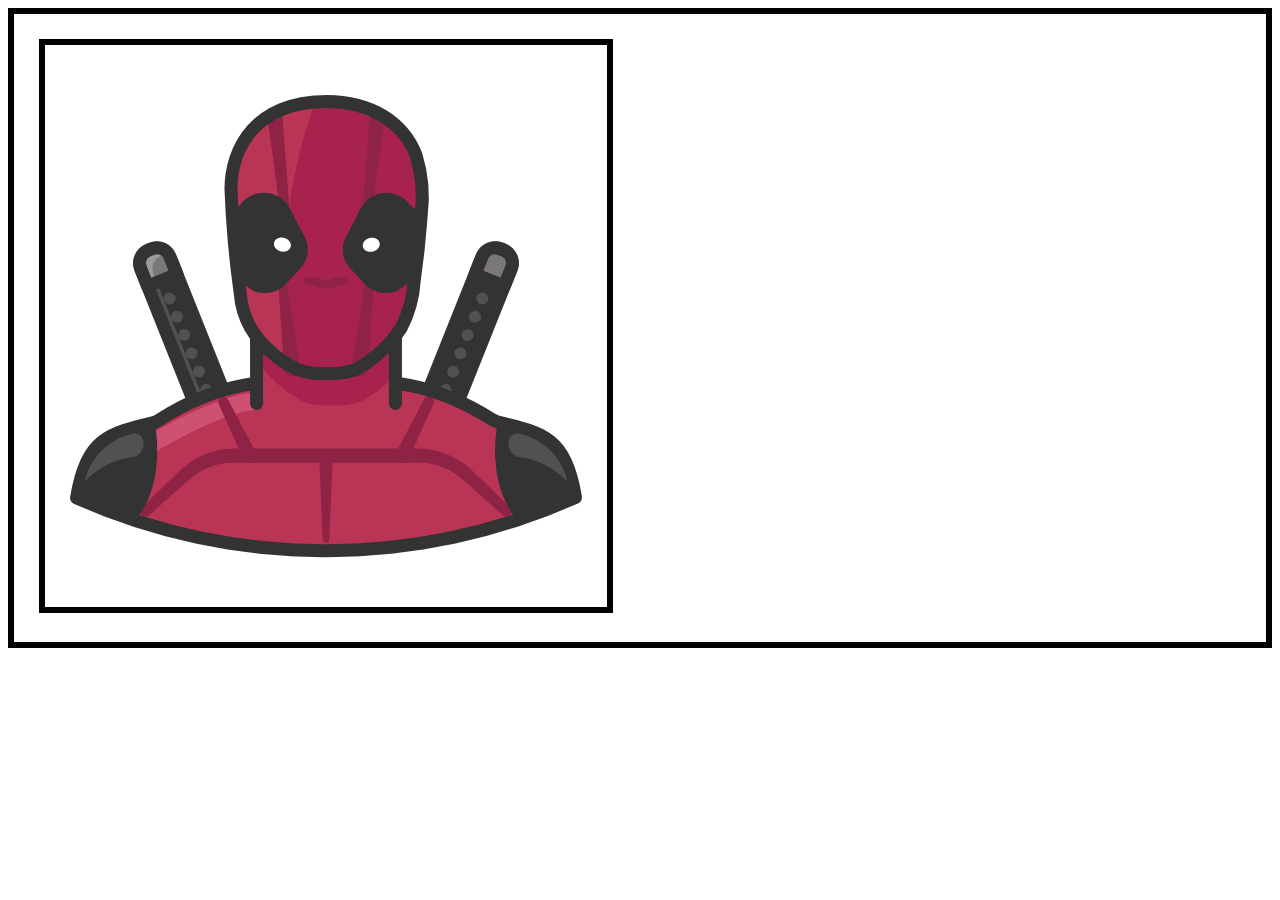
<file: padding.html>
<!DOCTYPE html>
<html lang="en">
<head>
    <meta charset="UTF-8">
    <meta http-equiv="X-UA-Compatible" content="IE=edge">
    <meta name="viewport" content="width=device-width, initial-scale=1.0">
    <title>AppDeGatos</title>
    <link rel="stylesheet" href="padding.css">
</head>
<body>
  <div>
    <img src="/img/Pool.png" alt="mr-pool">
  </div>
</body>
</html>
</file>
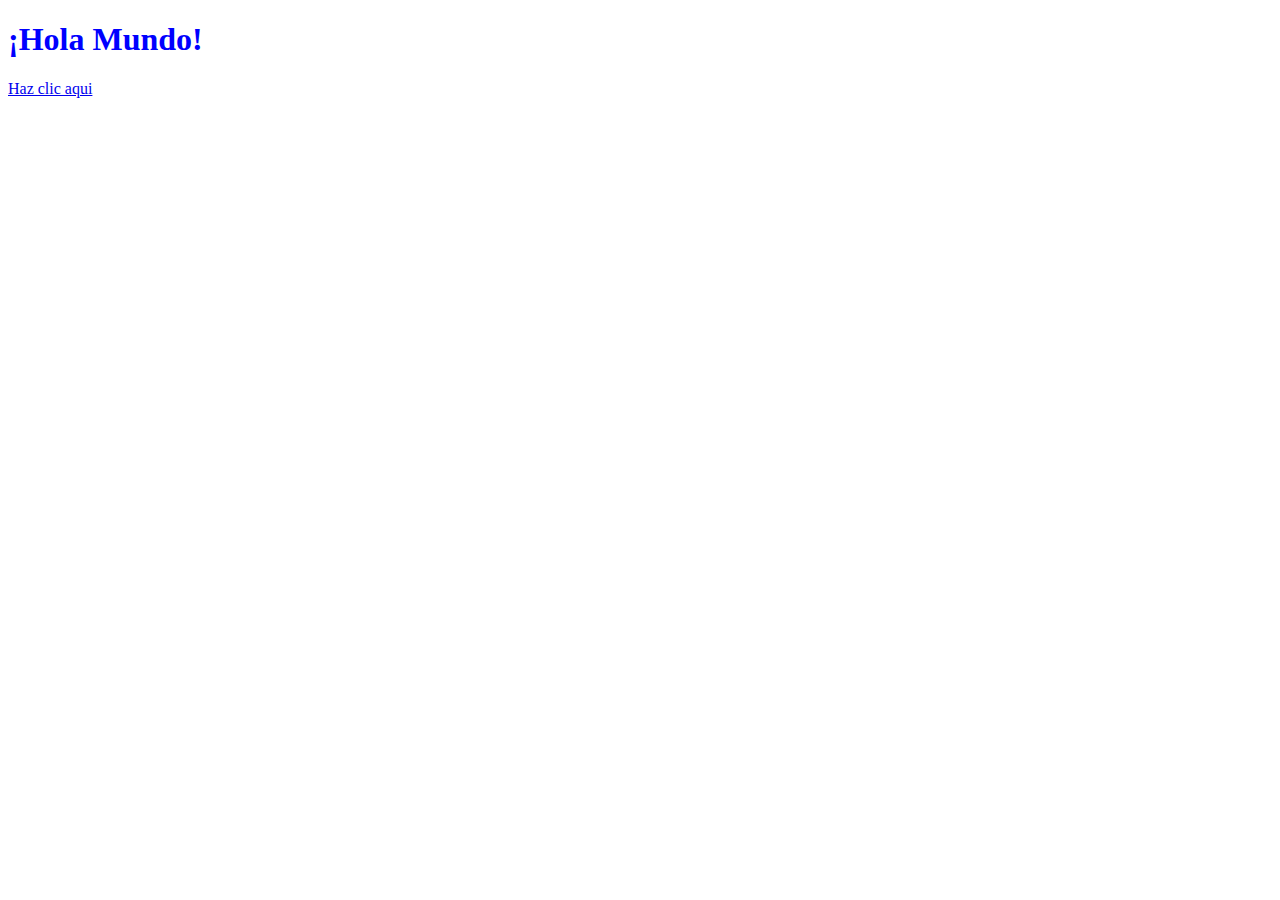
<file: priostilos.html>
<!DOCTYPE html>
<html lang="en">
<head>
  <meta charset="UTF-8">
  <meta http-equiv="X-UA-Compatible" content="IE=edge">
  <meta name="viewport" content="width=device-width, initial-scale=1.0">
  <title>Priorizar Estilos</title>
  <link rel="stylesheet" href="priostilos.css">
</head>
<body>
  <h1 id="titulo" class="texto-azul" style="color: purple;">¡Hola Mundo!</h1>
  <a href="https://www.freecodecamp.org/espanol/">Haz clic aqui</a>
</body>
</html>
</file>
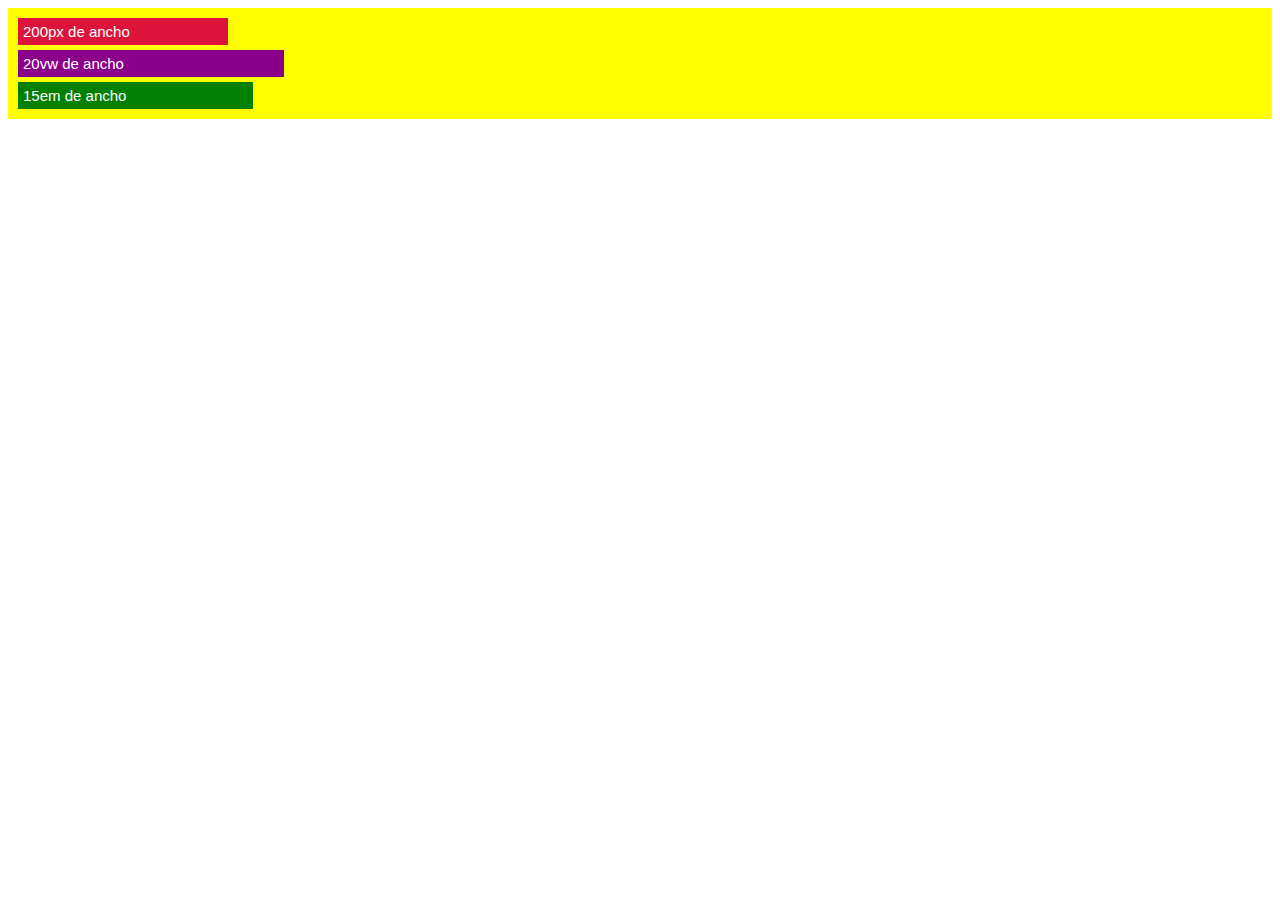
<file: unirel.html>
<!DOCTYPE html>
<html lang="es">
  <head>
    <title>Prueba de Unidades</title>
    <link href="/unirel.css" rel="stylesheet">
  </head>
    <body>
      <div id="contenedor-principal">
        <div class="rectangulo px">200px de ancho</div>
        <div class="rectangulo vw">20vw de ancho</div>
        <div class="rectangulo em">15em de ancho</div>
      </div>
  </body>
</html>
</file>
<file: padding.css>
div{
  /* background-color: aquamarine; */
  border-width: 6px;
  border-color: black;
  border-style: solid;
}


img{
  /* padding: 20px 15px 5px  10px; */
  margin: 25px;
  padding: 25px;
  /* background-color: beige; */
  border-width: 6px;
  border-color: black;
  border-style: solid;
}
</file>
<file: priostilos.css>
/* .texto-azuk{
  color: blue;
}

.texto-morado{
  color: purple;
}

a{
  text-decoration: purple wavy underline;
}

.sin-subrayado{
  text-decoration: none;
}

#titulo{
  color: red;
}

.texto-azul
{
  color: blue;
}

#enlace-principal{
  color: green;
  text-decoration: green wavy underline;
}

.sin-subrayado{
  color: blue;
  text-decoration: none;
} */

.texto-azul{
  color: blue !important;
}

#titulo{
  color:black;
}

/* Hexadecimal Code */
/*   RED  Green  blue */
/* # FF   FF     FF */
</file>
<file: unirel.css>
#contenedor-principal {
    color: white;
    padding: 5px;
    font-size: 15px;
    background-color: yellow;
    font-family: Verdana, Geneva, Tahoma, sans-serif
}

.rectangulo{
  padding: 5px;
  margin: 5px;
}
/* Unidad absoluta */
.px{
  background-color: crimson;
  width: 200px;
}
/* unidades relativas */
.vw{
  background-color: darkmagenta;
  width: 20vw;
}

.em{/* Esta unidad es relativa al tamaño de la letra del contenedor principal*/
  background-color: green;
  width: 15em;
  font-size: 1em;
}
</file>
